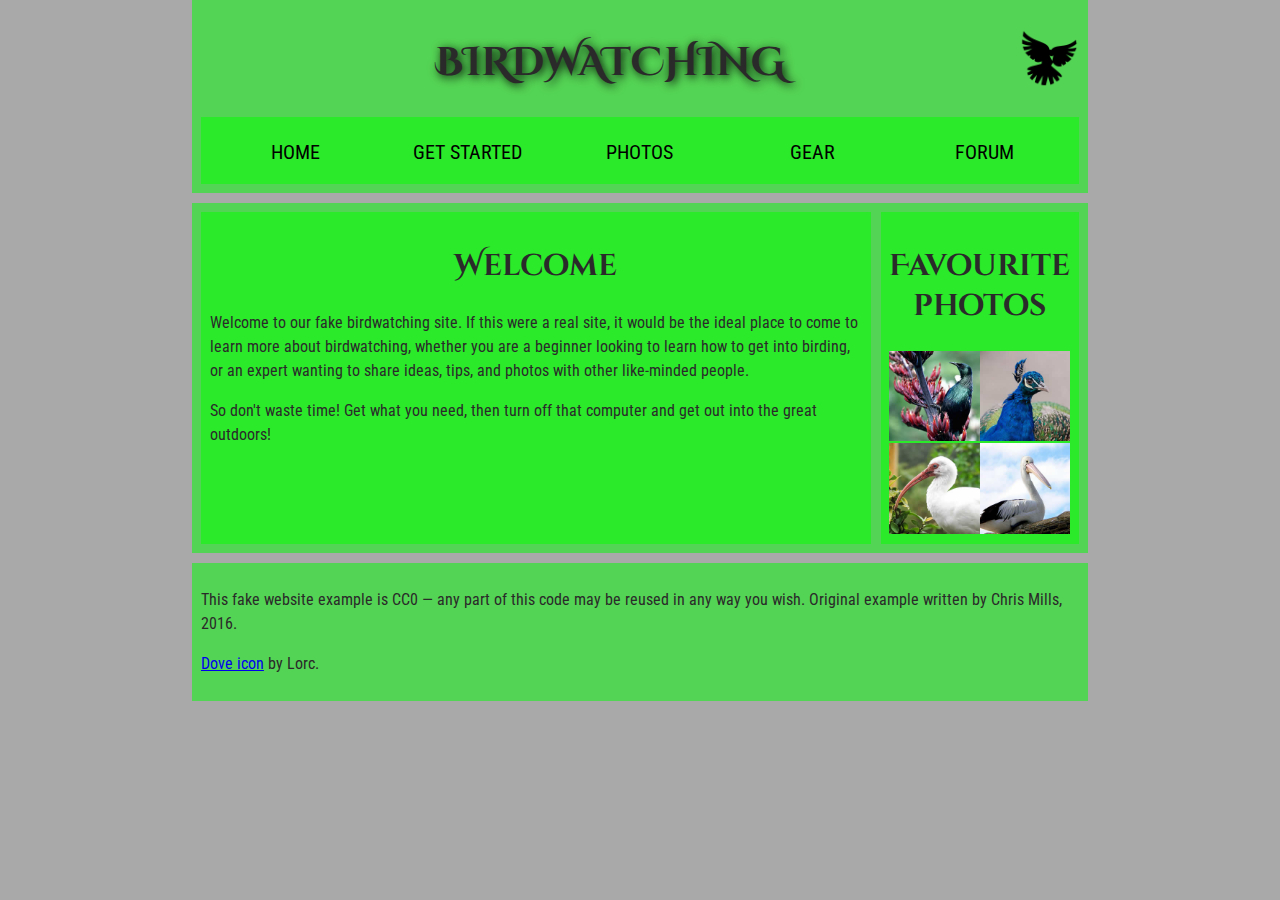
<file: assets/index.html>
<!-- 
    Name: Mihirkumar Chaudhary  
    Date: 22 September 2023
    File - index.html
-->

<!DOCTYPE html>
<html lang="en">
  <head>

    <meta charset="utf-8">
    <title>Birdwatching</title>
    <link href="https://fonts.googleapis.com/css?family=Roboto+Condensed:300%7CCinzel+Decorative:700" rel="stylesheet">
    <link rel="stylesheet" type = "text/CSS" href = "style.css">

    <!--[if lt IE 9]>
      <script src="https://cdnjs.cloudflare.com/ajax/libs/html5shiv/3.7.3/html5shiv.js"></script>
    <![endif]-->
  </head>

  <body>
    <header>

      <h1>Birdwatching</h1>
      <img src="dove.png" alt="a simple dove logo">

    <nav>


      <ul>
        <ul>
          <li><span>Home</span></li>
          <li><a href="#">Get started</a></li>
          <li><a href="#">Photos</a></li>
          <li><a href="#">Gear</a></li>
          <li><a href="#">Forum</a></li>
        </ul>
  
      </nav>
      </header>
  
  
  
      <main>
    
      <section>
      
        <h2>Welcome</h2>
  
        <p>Welcome to our fake birdwatching site. If this were a real site, it would be the ideal place to come to learn more about birdwatching, whether you are a beginner looking to learn how to get into birding, or an expert wanting to share ideas, tips, and photos with other like-minded people.</p>
  
        <p>So don't waste time! Get what you need, then turn off that computer and get out into the great outdoors!</p>
      </section>
      
        <aside>
  
        <h2>Favourite photos</h2>
  
        <a href="favorite-1.jpg"><img src="favorite-1_th.jpg" alt="Small black bird, black claws, long black slender beak, links to larger version of the image"></a>
        <a href="favorite-2.jpg"><img src="favorite-2_th.jpg" alt="Top half of a pretty bird with bright blue plumage on neck, light colored beak, blue headdress, links to larger version of the image"></a>
        <a href="favorite-3.jpg"><img src="favorite-3_th.jpg" alt="Top half of a large bird with white plumage, very long curved narrow light colored break, links to larger version of the image"></a>
        <a href="favorite-4.jpg"><img src="favorite-4_th.jpg" alt="Large bird, mostly white plumage with black plumage on back and rear, long straight white beak, links to larger version of the image"></a>
        </aside>
  
      </main>
      <footer>
        <p>This fake website example is CC0 — any part of this code may be reused in any way you wish. Original example written by Chris Mills, 2016.</p>
  
        <p><a href="http://game-icons.net/lorc/originals/dove.html">Dove icon</a> by Lorc.</p>
      </footer>
    </body>
  </html>
</file>
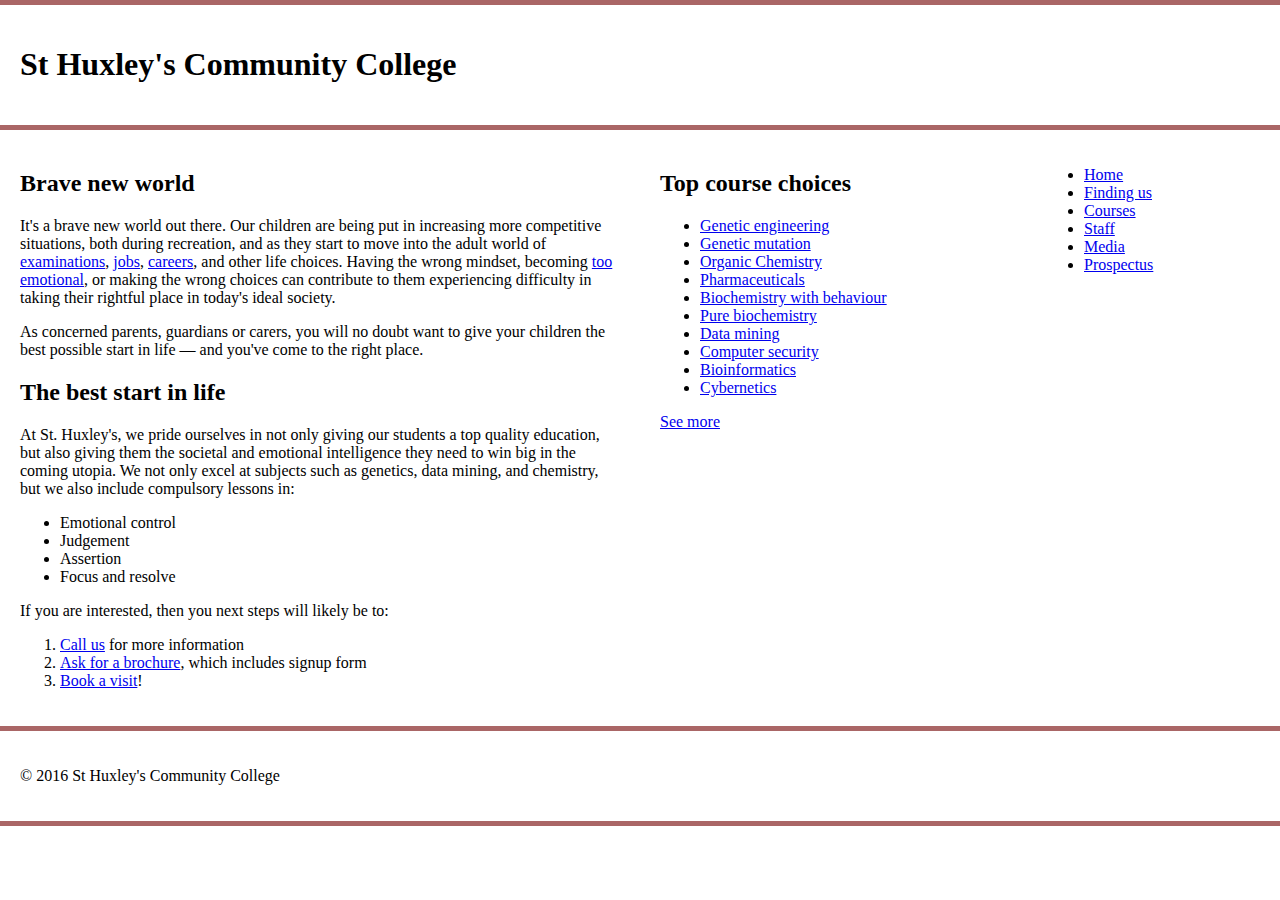
<file: Assignment3/Part3/index.html>
<!DOCTYPE html>
<html lang="en-us">
  <head>
    <meta charset="utf-8">
    <meta name="viewport" content="width=device-width">
    <title>St Huxley's Community College</title>
    <link href="style.css" type="text/css" rel="stylesheet">
  </head>
  <body>

  <header>
    <h1>St Huxley's Community College</h1>
  </header>

  <section>
      <h2>Brave new world</h2>

      <p>It's a brave new world out there. Our children are being put in increasing more competitive situations, both during recreation, and as they start to move into the adult world of <a href="https://en.wikipedia.org/wiki/Examination">examinations</a>, <a href="https://en.wikipedia.org/wiki/Jobs">jobs</a>, <a href="https://en.wikipedia.org/wiki/Career">careers</a>, and other life choices. Having the wrong mindset, becoming <a href="https://en.wikipedia.org/wiki/Emotion">too emotional</a>, or making the wrong choices can contribute to them experiencing difficulty in taking their rightful place in today's ideal society.</p>

      <p>As concerned parents, guardians or carers, you will no doubt want to give your children the best possible start in life — and you've come to the right place.</p>

      <h2>The best start in life</h2>

      <p>At St. Huxley's, we pride ourselves in not only giving our students a top quality education, but also giving them the societal and emotional intelligence they need to win big in the coming utopia. We not only excel at subjects such as genetics, data mining, and chemistry, but we also include compulsory lessons in:</p>

      <ul>
        <li>Emotional control</li>
        <li>Judgement</li>
        <li>Assertion</li>
        <li>Focus and resolve</li>
      </ul>

      <p>If you are interested, then you next steps will likely be to:</p>
      
      <ol>
        <li><a href="#">Call us</a> for more information</li>
        <li><a href="#">Ask for a brochure</a>, which includes signup form</li>
        <li><a href="#">Book a visit</a>!</li>
      </ol>
  </section>

  <aside>

    <h2>Top course choices</h2>

    <ul>
      <li><a href="#">Genetic engineering</a></li>
      <li><a href="#">Genetic mutation</a></li>
      <li><a href="#">Organic Chemistry</a></li>
      <li><a href="#">Pharmaceuticals</a></li>
      <li><a href="#">Biochemistry with behaviour</a></li>
      <li><a href="#">Pure biochemistry</a></li>
      <li><a href="#">Data mining</a></li>
      <li><a href="#">Computer security</a></li>
      <li><a href="#">Bioinformatics</a></li>
      <li><a href="#">Cybernetics</a></li>
    </ul>

    <p><a href="#">See more</a></p>

  </aside>

  <nav>

    <ul>
      <li><a href="#">Home</a></li>
      <li><a href="#">Finding us</a></li>
      <li><a href="#">Courses</a></li>
      <li><a href="#">Staff</a></li>
      <li><a href="#">Media</a></li>
      <li><a href="#">Prospectus</a></li>
    </ul>

  </nav>

  <footer>

    <p>&copy; 2016 St Huxley's Community College</p>

  </footer>

  </body>
</html>
</file>
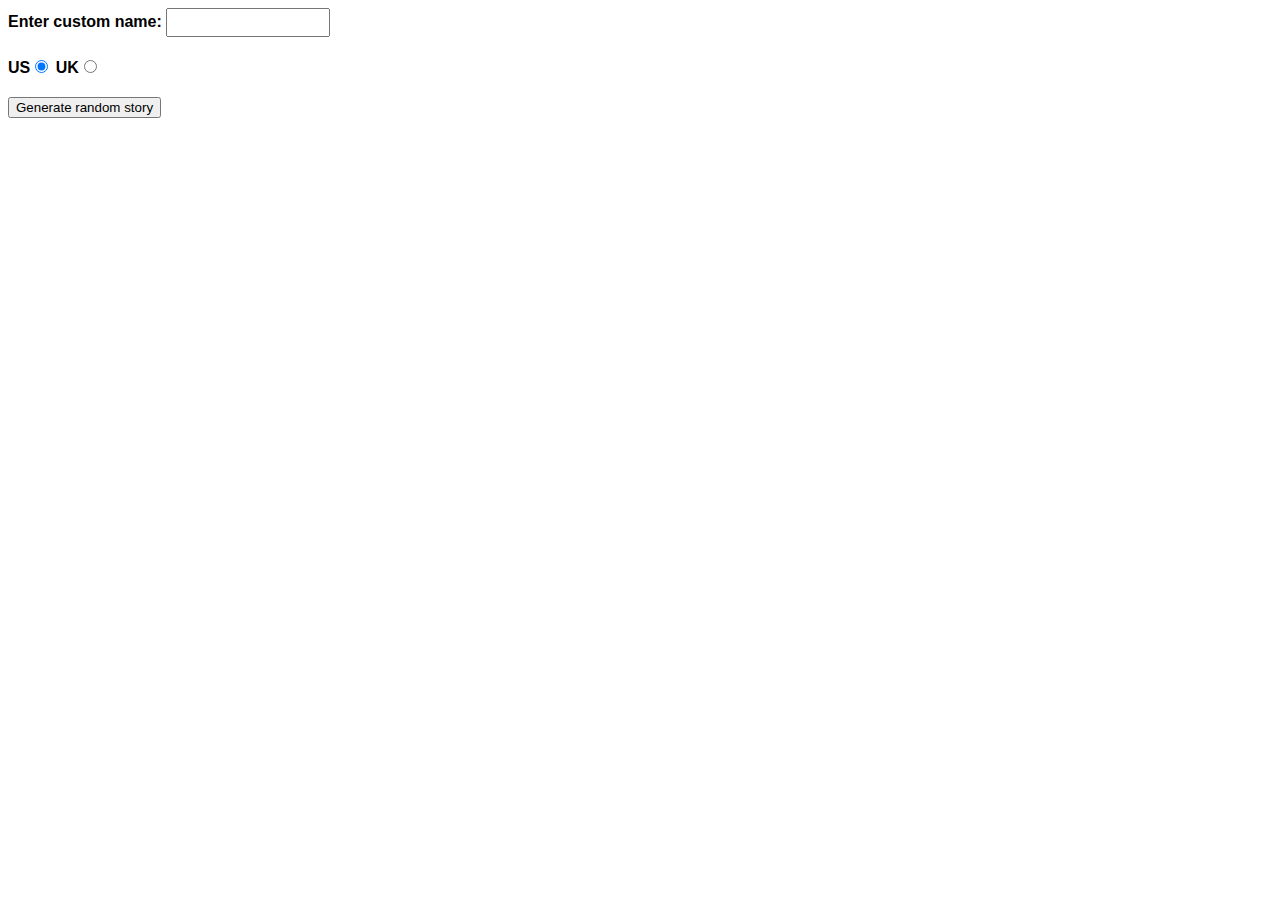
<file: Assignment4/Part1/index.html>
<!DOCTYPE html>
<html lang="en-us">
  <head>
    <!--
      Name: Mihirkumar Chaudhary
      File: index.html
      Date: 24 November, 2023
      Assignment 4: Javascript
    -->
    <meta charset="utf-8" />
    <meta name="viewport" content="width=device-width" />

    <title>Silly story generator</title>

    <style>
      body {
        font-family: helvetica, sans-serif;
        width: 350px;
      }

      label {
        font-weight: bold;
      }

      div {
        padding-bottom: 20px;
      }

      input[type="text"] {
        padding: 5px;
        width: 150px;
      }

      p {
        background: #ffc125;
        color: #5e2612;
        padding: 10px;
        visibility: hidden;
      }
    </style>
  </head>

  <body>
    <div>
      <label for="customname">Enter custom name:</label>
      <input id="customname" type="text" placeholder="" />
    </div>
    <div>
      <label for="us">US</label
      ><input id="us" type="radio" name="ukus" value="us" checked />
      <label for="uk">UK</label
      ><input id="uk" type="radio" name="ukus" value="uk" />
    </div>
    <div>
      <button class="randomize">Generate random story</button>
    </div>
    <!-- Thanks a lot to Willy Aguirre for his help with the code for this assessment -->
    <p class="story"></p>
    <script src="main.js"></script>
  </body>
</html>
</file>
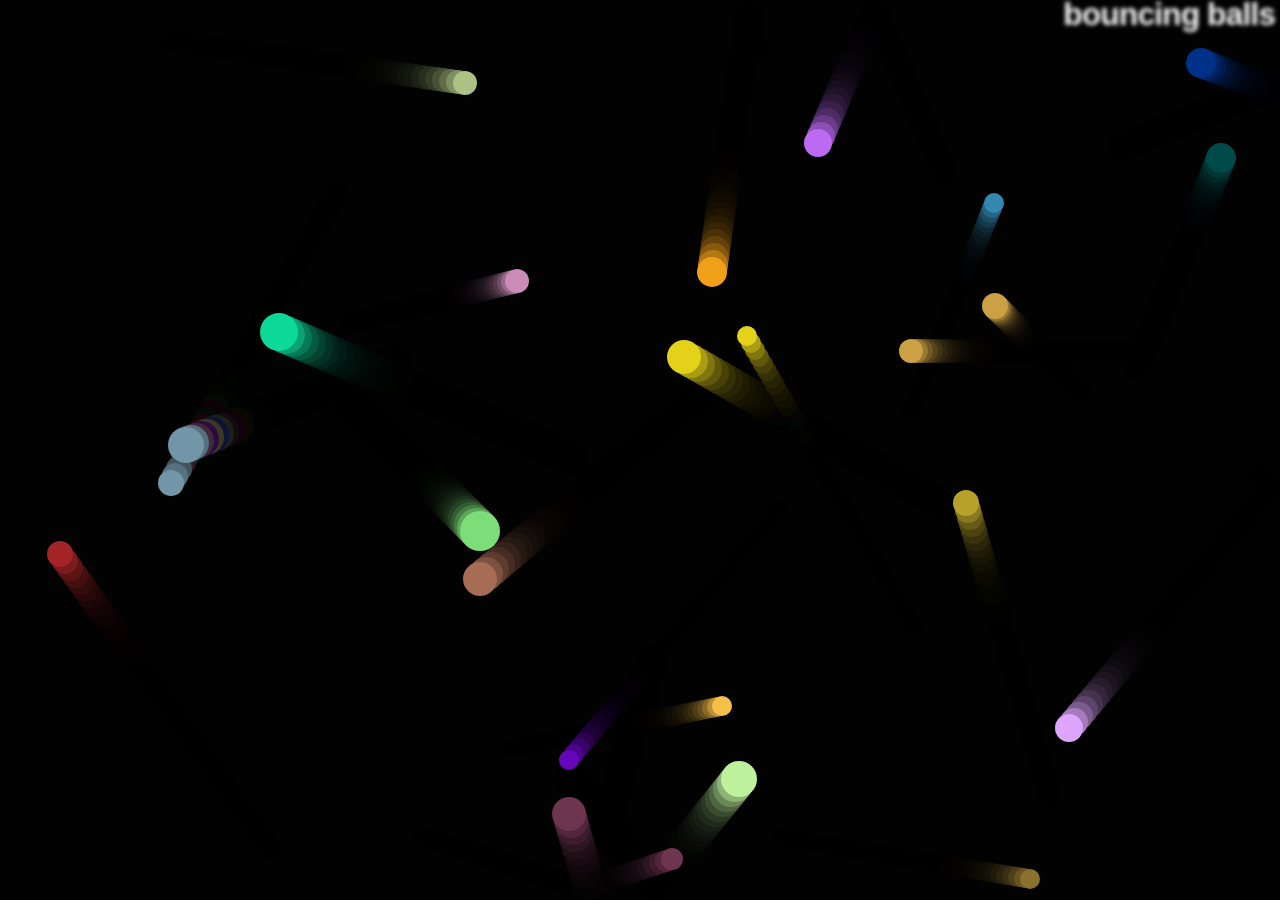
<file: Assignment4/Part3/index.html>
<!DOCTYPE html>
<html lang="en-us">
  <head>
    <!--
      Name: Mihirkumar Chaudhary
      File: index.html
      Date: 24 November 2023
      Assignment 4 - Javascript
    -->
    <meta charset="utf-8">
    <meta name="viewport" content="width=device-width">
    <title>Bouncing balls</title>
    <link rel="stylesheet" href="style.css">
  </head>

  <body>
    <h1>bouncing balls</h1>
    <canvas></canvas>

    <script src="main.js"></script>
  </body>
</html>
</file>
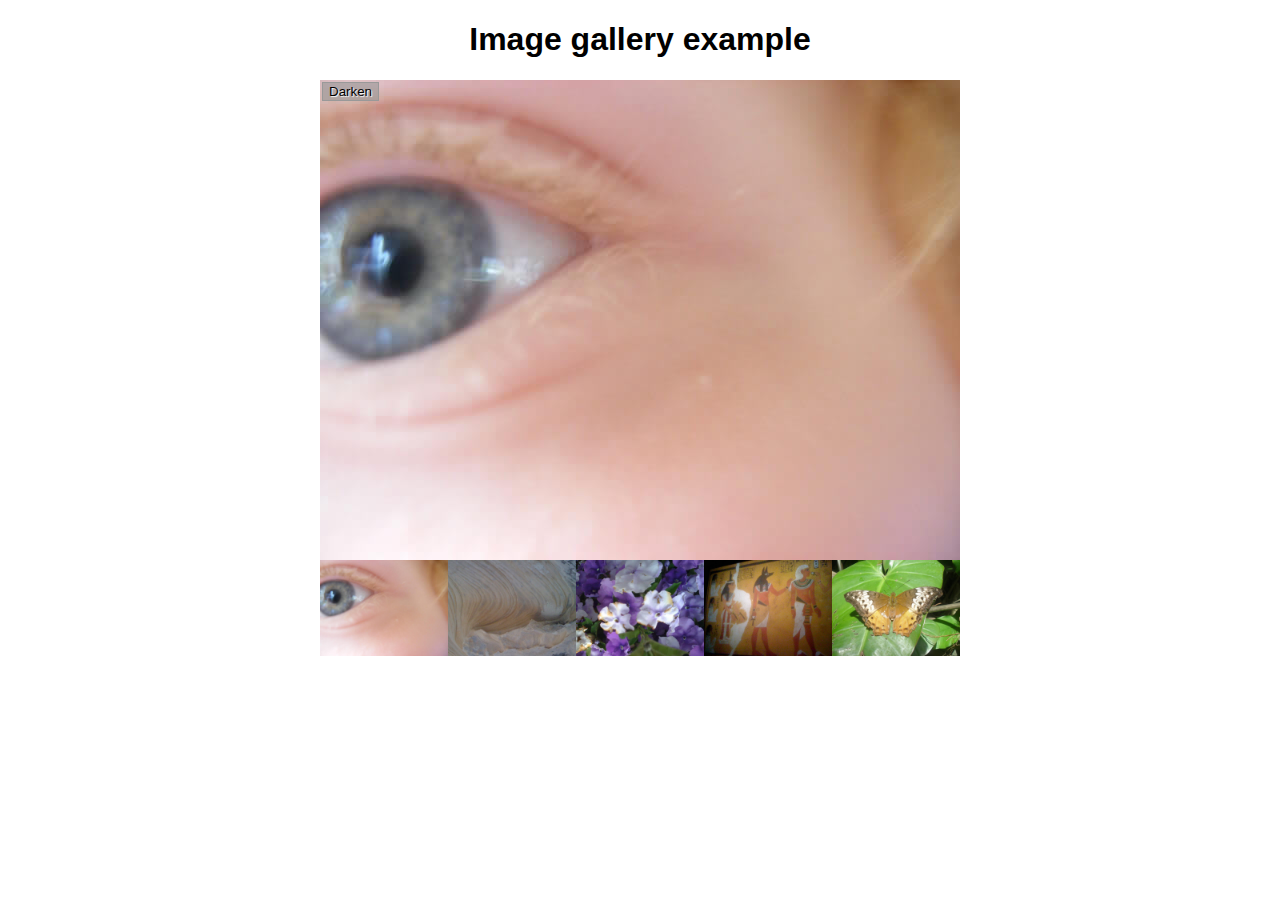
<file: Assignment4/Part 2/gallery-start/index.html>
<!DOCTYPE html>
<html lang="en-us">
  <head>
    <meta charset="utf-8">

    <title>Image gallery</title>

    <link rel="stylesheet" href="style.css">
    
  </head>

  <body>
    <h1>Image gallery example</h1>

    <div class="full-img">
      <img class="displayed-img" src="images/pic1.jpg" alt="Closeup of a human eye">
      <div class="overlay"></div>
      <button class="dark">Darken</button>
    </div>

    <div class="thumb-bar">


    </div>
    <script src="main.js"></script>
  </body>
</html>
</file>
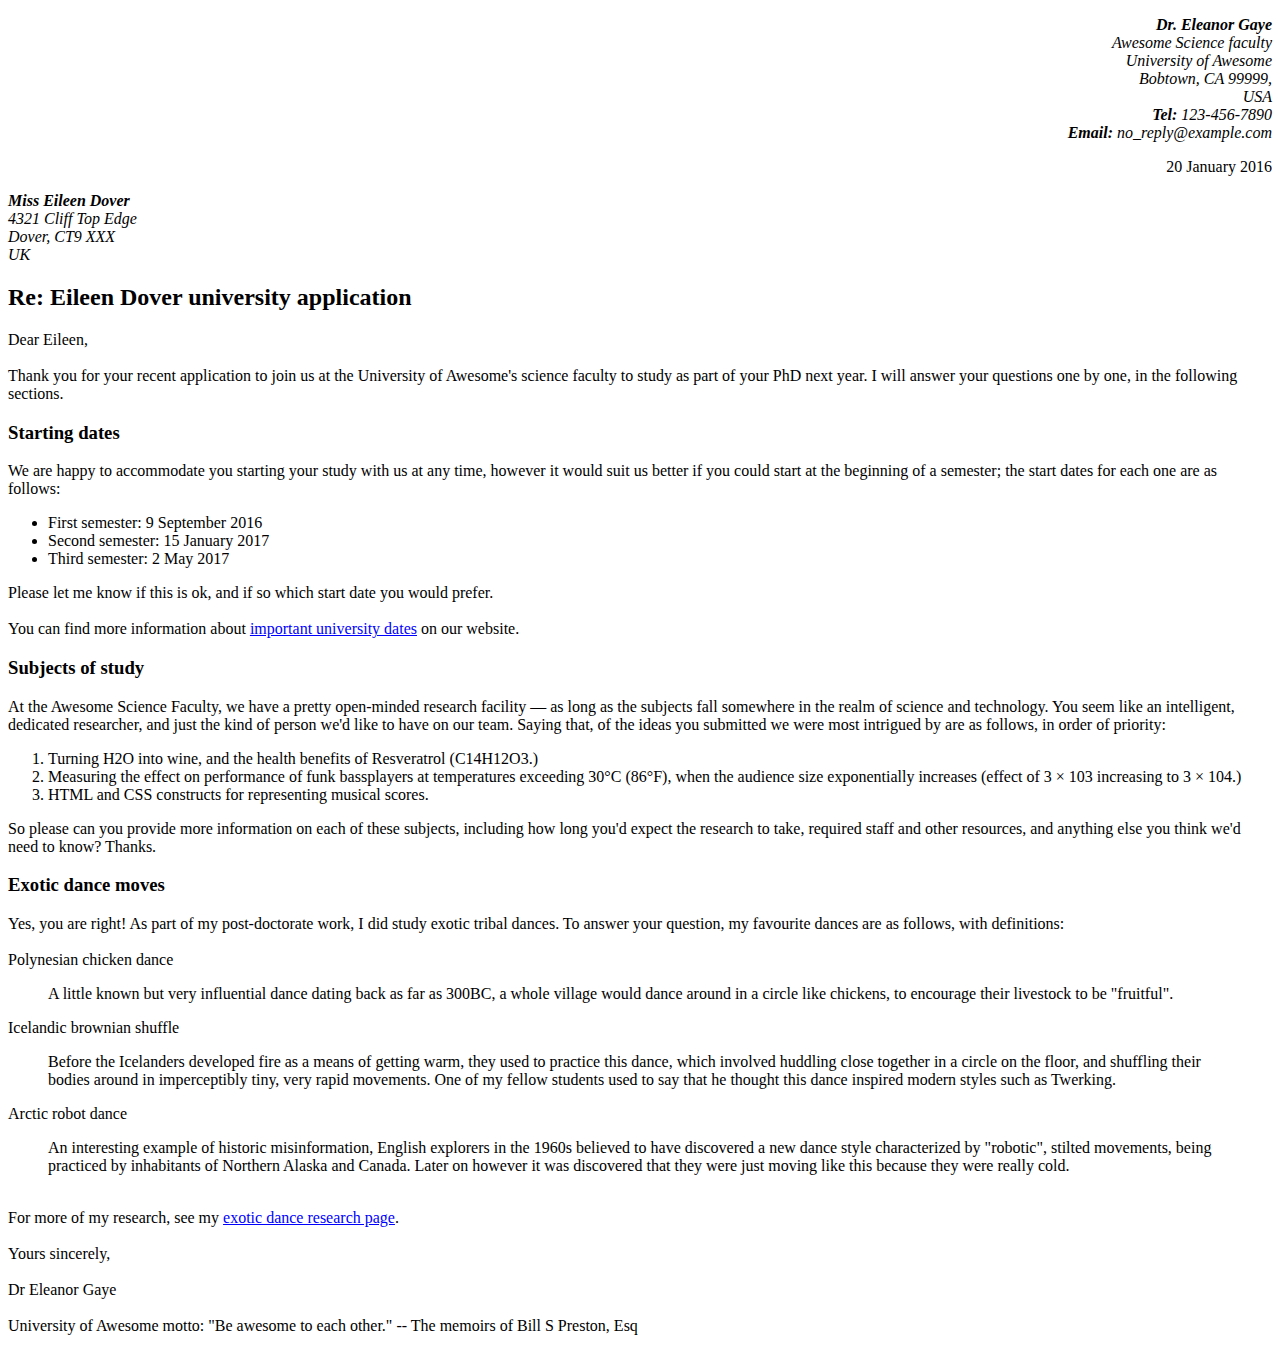
<file: letter.html>
<!--
    Name - Mihirkumar Chaudhary
    Date - 22 September 2023
    File - letter.html
-->
<!DOCTYPE html>
<html lang="en">
<head>
    <meta charset="UTF-8">
    <meta name="viewport" content="width=device-width, initial-scale=1.0">
    <title>Assignment 1</title>
</head>
<body>
<address class="sender-column">
    <p style="text-align:right;">
        <i><b>Dr. Eleanor Gaye</b><br>
            Awesome Science faculty<br>
            University of Awesome<br>
            Bobtown, CA 99999,<br>
            USA<br>
            <b>Tel:</b> 123-456-7890<br>
            <b>Email:</b> no_reply@example.com<br>
        </i></p>
    
</address>

<p style="text-align:right;">20 January 2016<br></p>
<p
>
    <i><b>Miss Eileen Dover</b><br>
        4321 Cliff Top Edge<br>
        Dover, CT9 XXX<br>
        UK</i><br>

<b><h2>Re: Eileen Dover university application</h2></b>

Dear Eileen,
<br>
<br> Thank you for your recent application to join us at the University of Awesome's science faculty to study as part of your PhD next year. I will answer your questions one by one, in the following sections.</br>

<b><h3>Starting dates</h3></b> 

We are happy to accommodate you starting your study with us at any time, however it would suit us better if you could start at the beginning of a semester; the start dates for each one are as follows:

<ul>
    <li>First semester: 9 September 2016</li>
    <li>Second semester: 15 January 2017</li>
    <li>Third semester: 2 May 2017</li>
</ul>

Please let me know if this is ok, and if so which start date you would prefer.<br>
<br>
You can find more information about <u style="color:blue;">important university dates</u> on our website.<br>

<b><h3>Subjects of study</h3></b> 

At the Awesome Science Faculty, we have a pretty open-minded research facility — as long as the subjects fall somewhere in the realm of science and technology. You seem like an intelligent, dedicated researcher, and just the kind of person we'd like to have on our team. Saying that, of the ideas you submitted we were most intrigued by are as follows, in order of priority:<br>

<ol>
    <li>Turning H2O into wine, and the health benefits of Resveratrol (C14H12O3.)</li>
    <li>Measuring the effect on performance of funk bassplayers at temperatures exceeding 30°C (86°F), when the audience size exponentially increases (effect of 3 × 103 increasing to 3 × 104.)</li>
    <li>HTML and CSS constructs for representing musical scores.</li>
</ol>

So please can you provide more information on each of these subjects, including how long you'd expect the research to take, required staff and other resources, and anything else you think we'd need to know? Thanks.

<b><h3>Exotic dance moves</h3></b>

Yes, you are right! As part of my post-doctorate work, I did study exotic tribal dances. To answer your question, my favourite dances are as follows, with definitions:<br>
<br>
Polynesian chicken dance<br>
<blockquote>A little known but very influential dance dating back as far as 300BC, a whole village would dance around in a circle like chickens, to encourage their livestock to be "fruitful".</blockquote>
Icelandic brownian shuffle<br>
<blockquote>Before the Icelanders developed fire as a means of getting warm, they used to practice this dance, which involved huddling close together in a circle on the floor, and shuffling their bodies around in imperceptibly tiny, very rapid movements. One of my fellow students used to say that he thought this dance inspired modern styles such as Twerking.</blockquote>
Arctic robot dance<br>
<blockquote>An interesting example of historic misinformation, English explorers in the 1960s believed to have discovered a new dance style characterized by "robotic", stilted movements, being practiced by inhabitants of Northern Alaska and Canada. Later on however it was discovered that they were just moving like this because they were really cold.</blockquote>
<br>

For more of my research, see my <u style="color:blue;"> exotic dance research page</u>.<br>
<br>
Yours sincerely,<br>
<br>
Dr Eleanor Gaye<br>
<br> 

University of Awesome motto: "Be awesome to each other." -- The memoirs of Bill S Preston, Esq
</p>
</body>
</file>
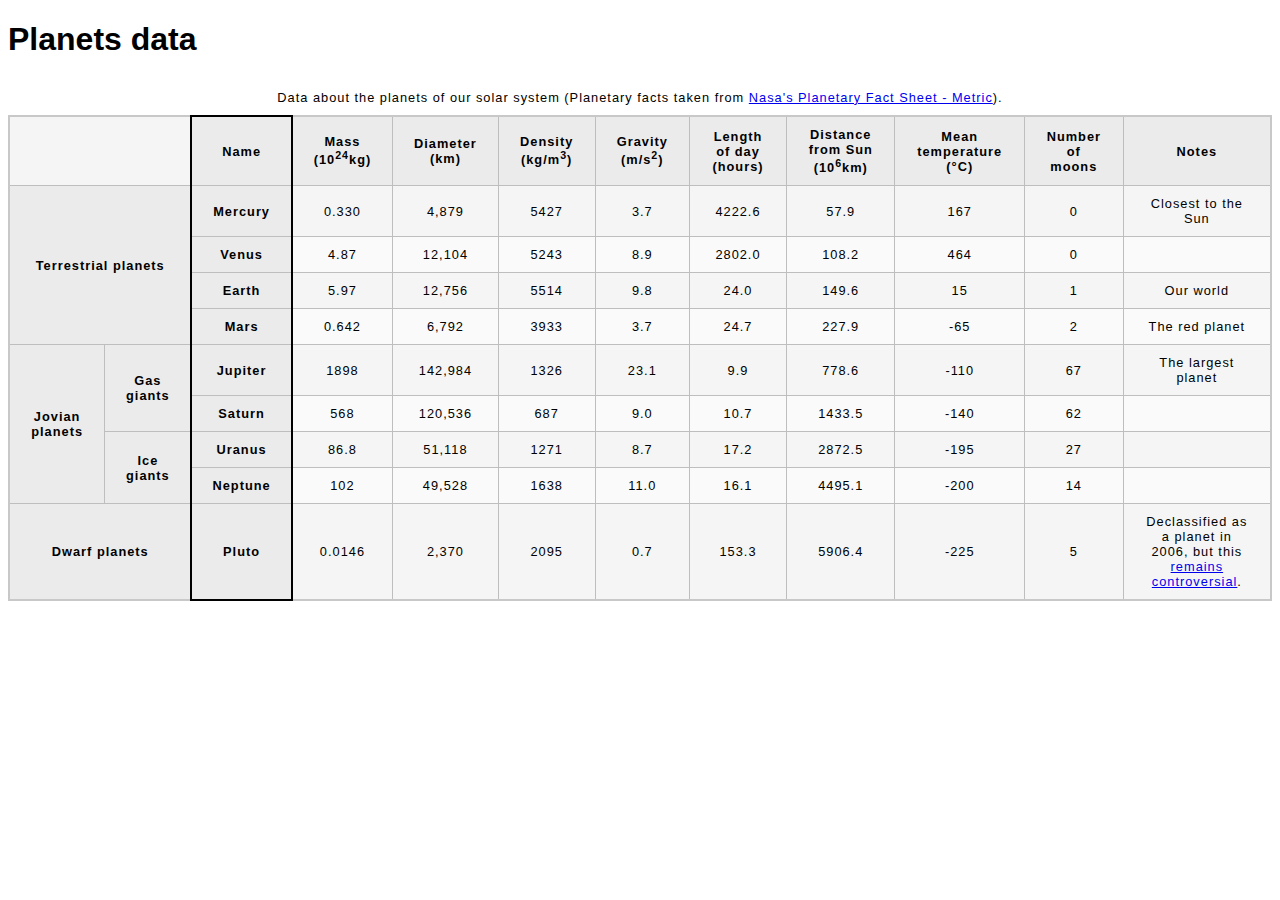
<file: Assignment2/Part2/blank-template.html>
<!--
  Name: Mihirkumar Chaudhary
  File: blank-template.html
  Date: 3 October 2023
  Description: Assignment 2 - HTML Multimedia and Tables
-->
<!DOCTYPE html>
<html lang="en">
  <head>
    <meta charset="utf-8">
    <meta name="viewport" content="width=device-width">
    <title>Planets data</title>
    <link href="minimal-table.css" rel="stylesheet" type="text/css">
  </head>
  <body>
    <h1>Planets data</h1>
    <table>
      <caption>Data about the planets of our solar system (Planetary facts taken from <a href="https://nssdc.gsfc.nasa.gov/planetary/factsheet/">Nasa's Planetary Fact Sheet - Metric</a>).</caption>
      <colgroup>
        <col span="2">
        <col style="border: 2px solid black">
        <col span="9">
      </colgroup>
      <thead>
        <tr>
          <td colspan="2"></td>
          <th scope="col">Name</th>
          <th scope="col">Mass (10<sup>24</sup>kg)</th>
          <th scope="col">Diameter (km)</th>
          <th scope="col">Density (kg/m<sup>3</sup>)</th>
          <th scope="col">Gravity (m/s<sup>2</sup>)</th>
          <th scope="col">Length of day (hours)</th>
          <th scope="col">Distance from Sun (10<sup>6</sup>km)</th>
          <th scope="col">Mean temperature (°C)</th>
          <th scope="col">Number of moons</th>
          <th scope="col">Notes</th>
        </tr>
      </thead>
      <tbody>
        <tr>
          <th rowspan="4" colspan="2" scope="rowgroup">Terrestrial planets</th>
          <th scope="row">Mercury</th>
          <td>0.330</td>
          <td>4,879</td>
          <td>5427</td>
          <td>3.7</td>
          <td>4222.6</td>
          <td>57.9</td>
          <td>167</td>
          <td>0</td>
          <td>Closest to the Sun</td>
        </tr>
        <tr>
          <th scope="row">Venus</th>
          <td>4.87</td>
          <td>12,104</td>
          <td>5243</td>
          <td>8.9</td>
          <td>2802.0</td>
          <td>108.2</td>
          <td>464</td>
          <td>0</td>
          <td></td>
        </tr>
        <tr>
          <th scope="row">Earth</th>
          <td>5.97</td>
          <td>12,756</td>
          <td>5514</td>
          <td>9.8</td>
          <td>24.0</td>
          <td>149.6</td>
          <td>15</td>
          <td>1</td>
          <td>Our world</td>
        </tr>
        <tr>
          <th scope="row">Mars</th>
          <td>0.642</td>
          <td>6,792</td>
          <td>3933</td>
          <td>3.7</td>
          <td>24.7</td>
          <td>227.9</td>
          <td>-65</td>
          <td>2</td>
          <td>The red planet</td>
        </tr>
        <tr>
          <th rowspan="4" scope="rowgroup">Jovian planets</th>
          <th rowspan="2" scope="rowgroup">Gas giants</th>
          <th scope="row">Jupiter</th>
          <td>1898</td>
          <td>142,984</td>
          <td>1326</td>
          <td>23.1</td>
          <td>9.9</td>
          <td>778.6</td>
          <td>-110</td>
          <td>67</td>
          <td>The largest planet</td>
        </tr>
        <tr>
          <th scope="row">Saturn</th>
          <td>568</td>
          <td>120,536</td>
          <td>687</td>
          <td>9.0</td>
          <td>10.7</td>
          <td>1433.5</td>
          <td>-140</td>
          <td>62</td>
          <td></td>
        </tr>
        <tr>
          <th rowspan="2" scope="rowgroup">Ice giants</th>
          <th scope="row">Uranus</th>
          <td>86.8</td>
          <td>51,118</td>
          <td>1271</td>
          <td>8.7</td>
          <td>17.2</td>
          <td>2872.5</td>
          <td>-195</td>
          <td>27</td>
          <td></td>
        </tr>
        <tr>
          <th scope="row">Neptune</th>
          <td>102</td>
          <td>49,528</td>
          <td>1638</td>
          <td>11.0</td>
          <td>16.1</td>
          <td>4495.1</td>
          <td>-200</td>
          <td>14</td>
          <td></td>
        </tr>
        <tr>
          <th colspan="2" scope="row">Dwarf planets</th>
          <th scope="row">Pluto</th>
          <td>0.0146</td>
          <td>2,370</td>
          <td>2095</td>
          <td>0.7</td>
          <td>153.3</td>
          <td>5906.4</td>
          <td>-225</td>
          <td>5</td>
          <td>Declassified as a planet in 2006, but this <a href="https://www.usatoday.com/story/tech/2014/10/02/pluto-planet-solar-system/16578959/">remains controversial</a>.</td>
        </tr>
      </tbody>
    </table>
  </body>
</html>
</file>
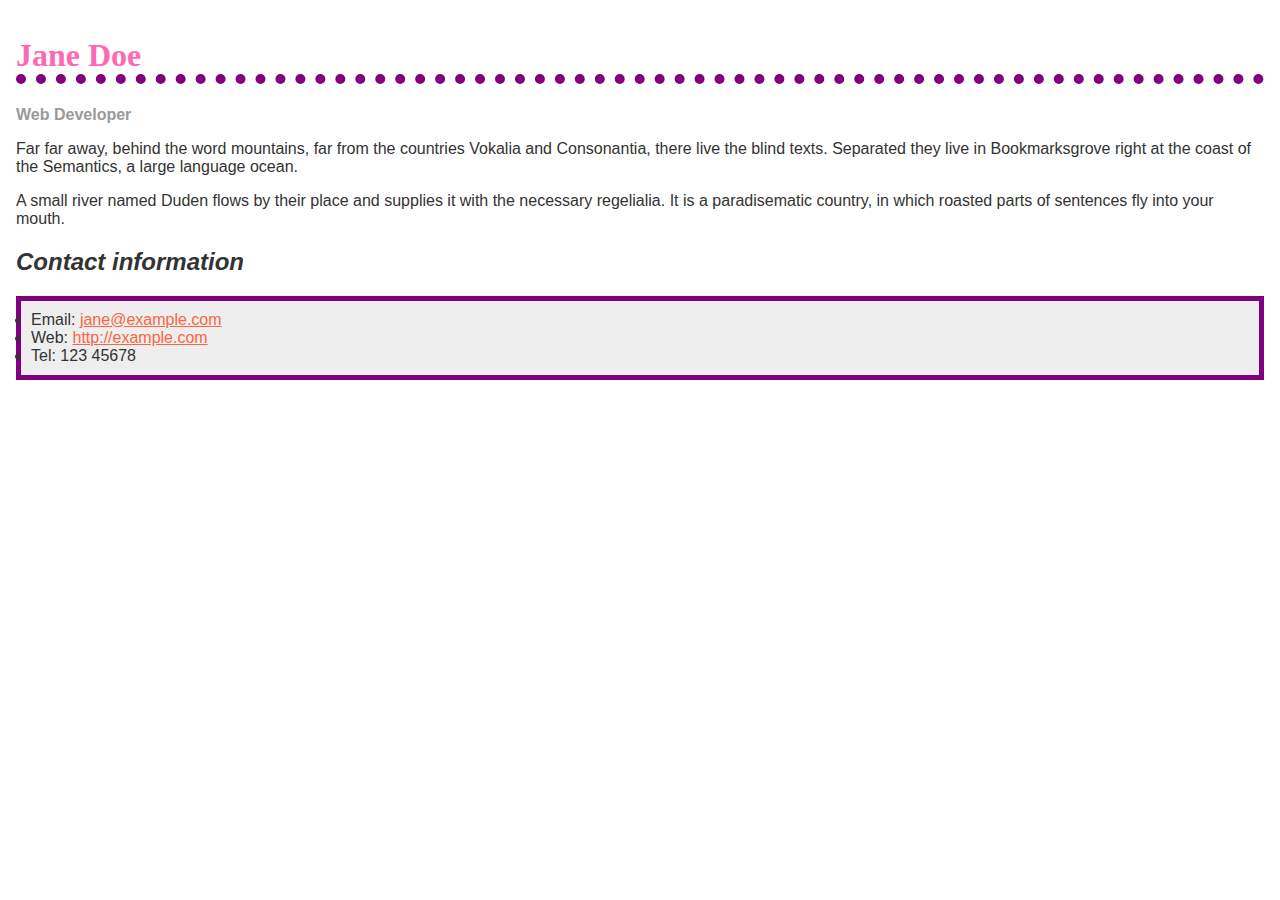
<file: Assignment3/Part1/biog-download.html>
<!--
	Name: Your Name
	File: filename.html
	Date: XX September 202X
	A very brief description of the file.
-->

<!doctype html>
<html lang="en">
  <head>
    <meta charset="utf-8" />
    <meta name="viewport" content="width=device-width" />
    <title>Formatting a biography</title>
    <style>
      body {
        background-color: #fff;
        color: #333;
        font-family: Arial, Helvetica, sans-serif;
        padding: 1em;
        margin: 0;
      }

      h1 {
        color: hotpink;
        font-size: 2em;
        font-family: Georgia, "Times New Roman", Times, serif;
        border-bottom: 10px dotted purple;
      }

      h2 {
        font-size: 1.5em;
        font-style: italic;
      }

      .job-title {
        color: #999999;
        font-weight: bold;
      }

      a:link,
      a:visited {
        color: #fb6542;
      }

      a:hover {
        color: green;
        text-decoration: none;
      }

      ul{
        background-color: #eeeeee;
        border: 5px solid purple;
        padding: 10px; /*padding*/
      }
    </style>
  </head>

  <body>
    <h1>Jane Doe</h1>
    <div class="job-title">Web Developer</div>
    <p>
      Far far away, behind the word mountains, far from the countries Vokalia
      and Consonantia, there live the blind texts. Separated they live in
      Bookmarksgrove right at the coast of the Semantics, a large language
      ocean.
    </p>

    <p>
      A small river named Duden flows by their place and supplies it with the
      necessary regelialia. It is a paradisematic country, in which roasted
      parts of sentences fly into your mouth.
    </p>

    <h2>Contact information</h2>
    <ul>
      <li>
        Email:
        <a href="mailto:jane@example.com">jane@example.com</a>
      </li>
      <li>
        Web:
        <a href="http://example.com">http://example.com</a>
      </li>
      <li>Tel: 123 45678</li>
    </ul>
  </body>
</html>
</file>
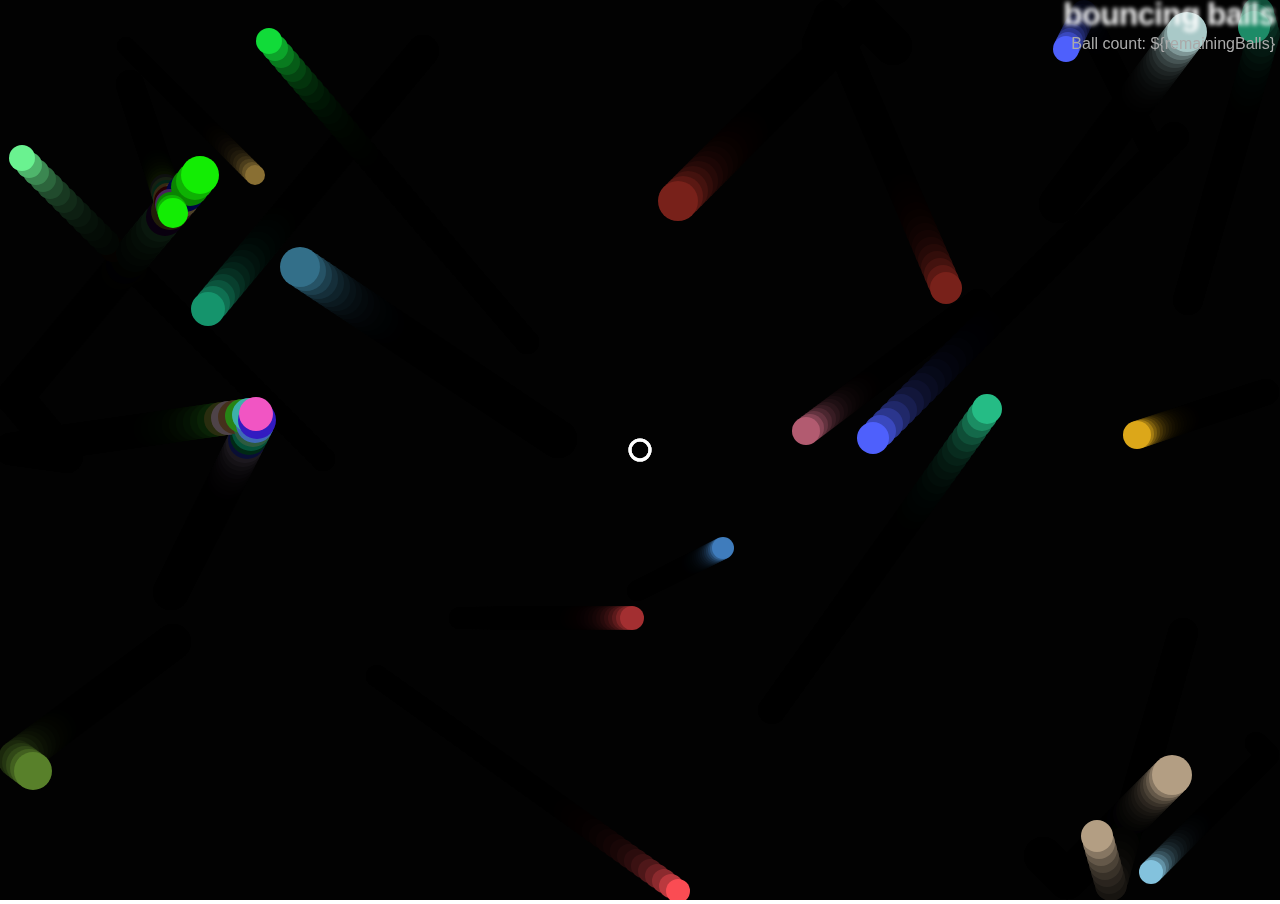
<file: Assignment4/Part4/index-finished.html>
<!DOCTYPE html>
<html lang="en-us">
  <head>
    <!--
      Name: Mihirkumar Chaudhary
      File: index-finished
      Date: 24 November 2023
      Assignment 4 - Javascript
    -->
    <meta charset="utf-8">
    <meta name="viewport" content="width=device-width">
    <title>Bouncing balls</title>
    <link rel="stylesheet" href="style.css">
  </head>

  <body>
    <h1>bouncing balls</h1>
    <p id="ballcount">Ball count</p>
    <canvas></canvas>

    <script src="main-finished.js"></script>
  </body>
</html>
</file>
<file: assets/style.css>
/* || General setup */

html, body {
  margin: 0;
  padding: 0;
}

html {
  font-size: 10px;
  background-color: #a9a9a9;
}

body {
  width: 70%;
  min-width: 800px;
  margin: 0 auto;
}

/* || typography */

h1, h2, h3 {
  font-family: 'Cinzel Decorative', cursive;
  color: #2a2a2a;
}

p, input, li {
  font-family: 'Roboto Condensed', sans-serif;
  color: #2a2a2a;
}

h1 {
  font-size: 4rem;
  text-align: center;
  text-shadow: 2px 2px 10px black;
}

h2 {
  font-size: 3rem;
  text-align: center;
}

h3 {
  font-size: 2.2rem;
}

p, li {
  font-size: 1.6rem;
  line-height: 1.5;
}

/* || header layout */

header {
  margin-bottom: 10px;
  display: flex;
  flex-flow: row wrap;
}

body > * {
  background-color: red;
  padding: 1%;
}

main, header, nav, article, aside, footer, section {
  background-color: rgba(0,255,0,0.5);
  padding: 1%;
}

h1 {
  flex: 5;
  text-transform: uppercase;
}

header img {
  display: block;
  height: 60px;
  padding-top: 20.15px;
}

nav {
  height: 50px;
  flex: 100%;
  display: flex;
}

nav ul {
  padding: 0;
  list-style-type: none;
  flex: 2;
  display: flex;
}

nav li {
  display: inline;
  text-align: center;
  flex: 1;
}

nav a, nav span {
  display: inline-block;
  font-size: 2rem;
  height: 3rem;
  line-height: 1.7;
  text-transform: uppercase;
  text-decoration: none;
  color: black;

}

/* || main layout */

main {
  display: flex;
}

article, section {
  flex: 4;
}

aside {
  flex: 1;
  margin-left: 10px;
  padding: 1%;
}

aside a {
  display: block;
  float: left;
  width: 50%;
}

aside img {
  max-width: 100%;
}

footer {
  margin-top: 10px;
}
</file>
<file: Assignment3/Part3/style.css>
/* General setup */

* {
  box-sizing: border-box;
}

body {
  margin: 0 auto;
  min-width: 1000px;
  max-width: 1400px;
}

/* Layout */

section {
  float: left;
  width: 50%;
}

aside {
  float: left;
  width: 30%;
}

nav {
  float: left;
  width: 20%;
}

footer {
  clear: both;
}

header, section, aside, nav, footer {
  padding: 20px;
}

/* header and footer */

header, footer {
  border-top: 5px solid #a66;
  border-bottom: 5px solid #a66;
}

/* WRITE YOUR CODE BELOW HERE */
</file>
<file: Assignment4/Part3/style.css>
html, body {
  margin: 0;
}

html {
  font-family: 'Helvetica Neue', Helvetica, Arial, sans-serif;
  height: 100%;
}

body {
  overflow: hidden;
  height: inherit;
}

h1 {
  font-size: 2rem;
  letter-spacing: -1px;
  position: absolute;
  margin: 0;
  top: -4px;
  right: 5px;

  color: transparent;
  text-shadow: 0 0 4px white;
}
</file>
<file: Assignment4/Part 2/gallery-start/style.css>
h1 {
  font-family: helvetica, arial, sans-serif;
  text-align: center;
}

body {
  width: 640px;
  margin: 0 auto;
}

.full-img {
  position: relative;
  display: block;
  width: 640px;
  height: 480px;
}

.overlay {
  position: absolute;
  top: 0;
  left: 0;
  width: 640px;
  height: 480px;
  background-color: rgba(0,0,0,0);
}

button {
  border: 0;
  background: rgba(150,150,150,0.6);
  text-shadow: 1px 1px 1px white;
  border: 1px solid #999;
  position: absolute;
  cursor: pointer;
  top: 2px;
  left: 2px;
}

.thumb-bar img {
  display: block;
  width: 20%;
  float: left;
  cursor: pointer;
}
</file>
<file: Assignment2/Part2/minimal-table.css>
html {
  font-family: sans-serif;
}

table {
  border-collapse: collapse;
  border: 2px solid rgb(200,200,200);
  letter-spacing: 1px;
  font-size: 0.8rem;
}

td, th {
  border: 1px solid rgb(190,190,190);
  padding: 10px 20px;
}

th {
  background-color: rgb(235,235,235);
}

td {
  text-align: center;
}

tr:nth-child(even) td {
  background-color: rgb(250,250,250);
}

tr:nth-child(odd) td {
  background-color: rgb(245,245,245);
}

caption {
  padding: 10px;
}
</file>
<file: Assignment4/Part4/style.css>
html, body {
  margin: 0;
}

html {
  font-family: 'Helvetica Neue', Helvetica, Arial, sans-serif;
  height: 100%;
}

body {
  overflow: hidden;
  height: inherit;
}

h1 {
  font-size: 2rem;
  letter-spacing: -1px;
  position: absolute;
  margin: 0;
  top: -4px;
  right: 5px;

  color: transparent;
  text-shadow: 0 0 4px white;
}

p#ballcount {
  position: absolute;
  margin: 0;
  top: 35px;
  right: 5px;
  color: #aaa;
}
</file>
